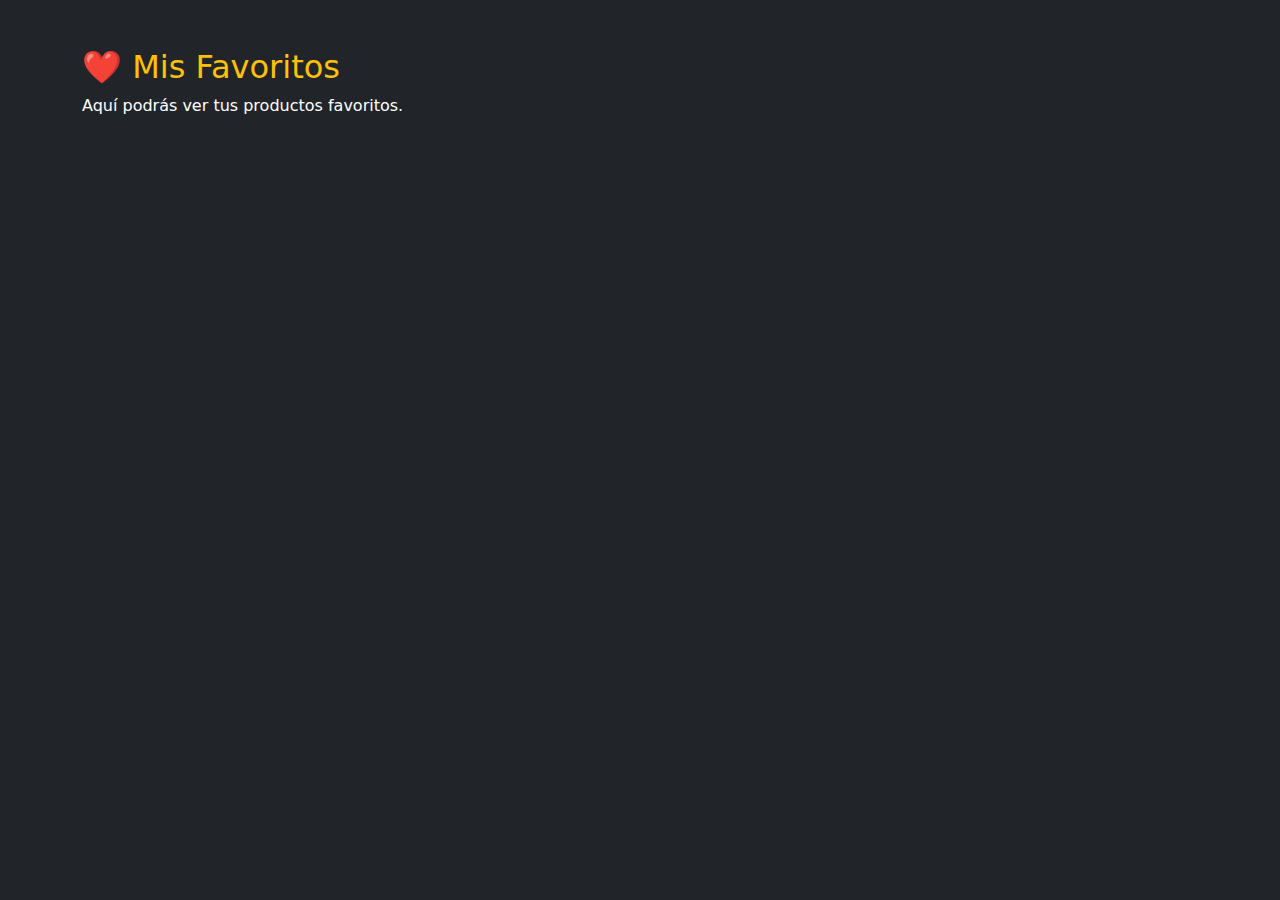
<file: favoritos.html>
<!DOCTYPE html>
<html lang="es">
<head>
  <meta charset="UTF-8">
  <title>Favoritos</title>
  <link href="https://cdn.jsdelivr.net/npm/bootstrap@5.3.3/dist/css/bootstrap.min.css" rel="stylesheet">
</head>
<body class="bg-dark text-white">
<div class="container py-5">
  <h2 class="text-warning">❤️ Mis Favoritos</h2>
  <p>Aquí podrás ver tus productos favoritos.</p>
</div>
</body>
</html>
</file>
